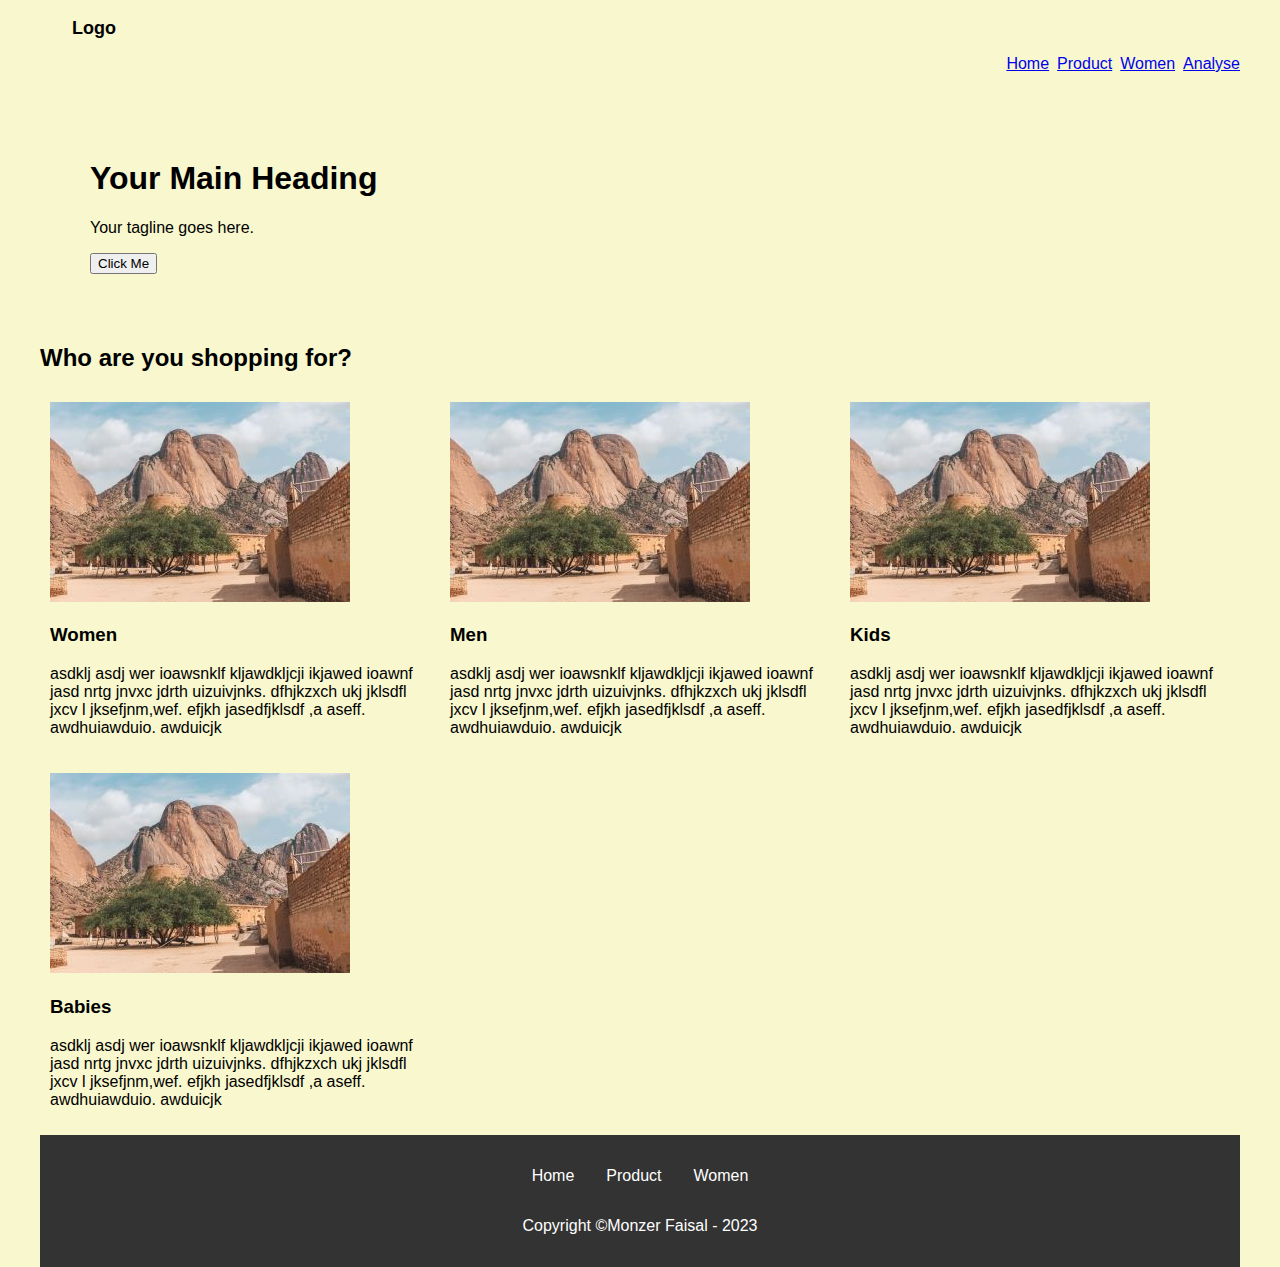
<file: Oblig4-SEO/index.html>
<!DOCTYPE html>
<html lang="en">
<head>
    <meta charset="UTF-8">
    <meta name="viewport" content="width=device-width, initial-scale=1.0">
    <meta name="description" content="This is my homepage .">
    <link rel="stylesheet" href="./css/style.css">
    <title>SEO</title>
</head>
<body class="container">
    <a class="skip-link" href="#content">Skip to main content</a>
    <header>
        <span>
            <a href="index.html" id="logo">Logo</a>
        </span>
        <!--  didn't work
        <input type="checkbox" id="menu-toggle">
        <label for="menu-toggle" class="hamburger">&#9776;</label> 
        -->
        <nav>
            <ul>
                <li><a href="index.html">Home</a></li>
                <li><a href="produkt.html">Product</a></li>
                <li><a href="prodkategori.html">Women</a></li>
                <li><a href="analyse.html">Analyse</a></li>
            </ul>
        </nav>
    </header>
    <main id="content">
        <section class="hero">
            <div class="hero-content">
                <h1>Your Main Heading</h1>
                <p>Your tagline goes here.</p>
                <button>Click Me</button>
            </div>
        </section>

        <h2>Who are you shopping for?</h2>
        <section class="default-flex">
            
            <article>
                <a href="prodkategori.html">
                    <img src="./img/Mini-Darih-Toteel-300x200.jpg" alt="Image category for women">
                </a>
                <h3>Women</h3>
                <p>asdklj asdj wer ioawsnklf kljawdkljcji ikjawed ioawnf jasd nrtg jnvxc jdrth uizuivjnks. dfhjkzxch ukj jklsdfl jxcv l jksefjnm,wef. efjkh jasedfjklsdf ,a aseff. awdhuiawduio. awduicjk</p>
            </article>

            <article>
                <a href="prodkategori.html">
                    <img src="./img/Mini-Darih-Toteel-300x200.jpg" alt="Image category for women">
                </a>
                <h3>Men</h3>
                <p>asdklj asdj wer ioawsnklf kljawdkljcji ikjawed ioawnf jasd nrtg jnvxc jdrth uizuivjnks. dfhjkzxch ukj jklsdfl jxcv l jksefjnm,wef. efjkh jasedfjklsdf ,a aseff. awdhuiawduio. awduicjk</p>
            </article>

            <article>
                <a href="prodkategori.html">
                    <img src="./img/Mini-Darih-Toteel-300x200.jpg" alt="Image category for women">
                </a>
                <h3>Kids</h3>
                <p>asdklj asdj wer ioawsnklf kljawdkljcji ikjawed ioawnf jasd nrtg jnvxc jdrth uizuivjnks. dfhjkzxch ukj jklsdfl jxcv l jksefjnm,wef. efjkh jasedfjklsdf ,a aseff. awdhuiawduio. awduicjk</p>
            </article>

            <article>
                <a href="prodkategori.html">
                    <img src="./img/Mini-Darih-Toteel-300x200.jpg" alt="Image category for women">
                </a>
                <h3>Babies</h3>
                <p>asdklj asdj wer ioawsnklf kljawdkljcji ikjawed ioawnf jasd nrtg jnvxc jdrth uizuivjnks. dfhjkzxch ukj jklsdfl jxcv l jksefjnm,wef. efjkh jasedfjklsdf ,a aseff. awdhuiawduio. awduicjk</p>
            </article>
        </section>
    </main>
    <footer>
        <nav>
            <ul>
                <li><a href="index.html">Home</a></li>
                <li><a href="produkt.html">Product</a></li>
                <li><a href="prodkategori.html">Women</a></li>
            </ul>
            <p>Copyright ©Monzer Faisal - 2023</p>
        </nav>
    </footer>
</body>
</html>
</file>
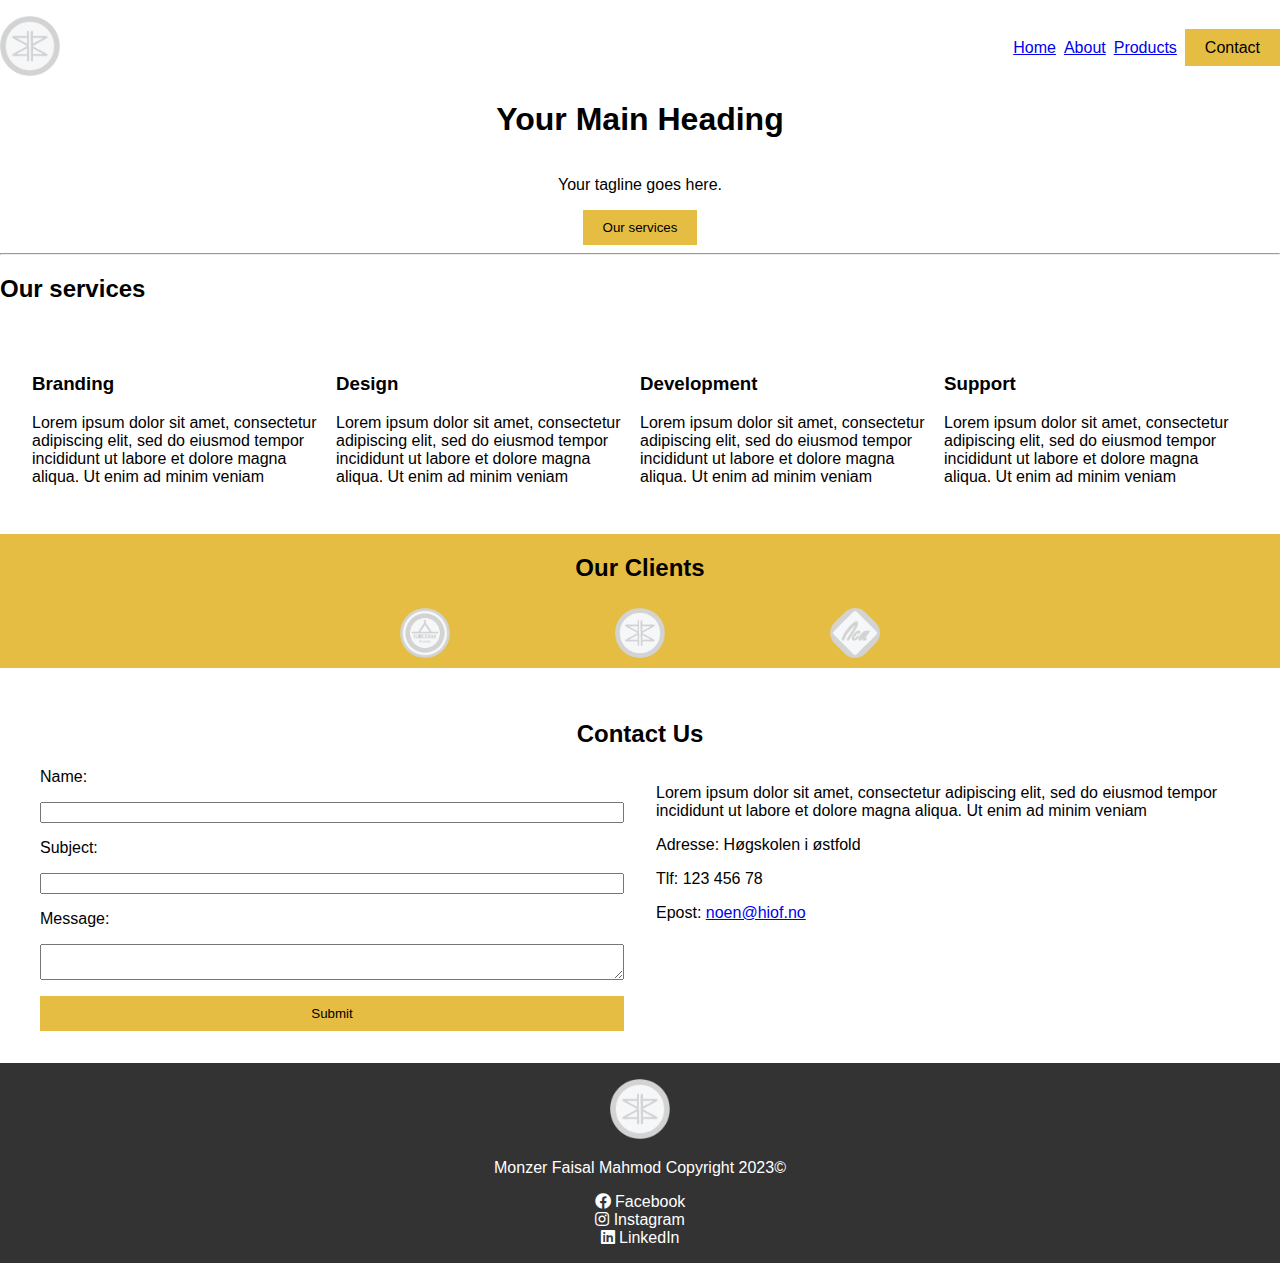
<file: Eksamen/about.html>
<!DOCTYPE html>
<html lang="en">
<head>
    <meta charset="UTF-8">
    <meta name="viewport" content="width=device-width, initial-scale=1.0">
    <meta name="description" content="This is my homepage .">
    <link rel="stylesheet" href="styles.css">
 <!-- insert my favicon here asap -->
    <link rel="icon" href="./ressurser/logo2.png">
    <link rel="stylesheet" href="https://cdnjs.cloudflare.com/ajax/libs/font-awesome/5.15.4/css/all.min.css">
    <title>Eksamen Home</title>
</head>
<body id="top">
    <!-- insert skip to main content here  -->

    <header>
        <span class="header-content">
            <a href="index.html"><img src="./ressurser/logo2.png" alt="Logo"></a>
            <nav>
                <ul>
                    <li><a href="index.html">Home</a></li>
                    <li><a href="about.html">About</a></li>
                    <li><a href="products.html">Products</a></li>
                    <li><a href="about.html" class="button">Contact</a></li>
                </ul>            
            </span>
        </nav>

        
    </header>
    <div>

        <div class="hero-content">
            <h1>Your Main Heading</h1>
            <p>Your tagline goes here.</p>
            <a href="products.html"><button class="button">Our services</button></a>
            
        </div>

    </div>
    <main>

        <section class="services">
            <!-- Section 1 -->
            <hr>
            <h2>Our services</h2>
            <div class="services-content">
                <article>
                    <h3>Branding</h3>
                    <p>Lorem ipsum dolor sit amet, consectetur adipiscing elit, sed do eiusmod tempor incididunt ut labore et dolore magna aliqua. Ut enim ad minim veniam</p>
                </article>
                
                <article>
                    <h3>Design</h3>
                    <p>Lorem ipsum dolor sit amet, consectetur adipiscing elit, sed do eiusmod tempor incididunt ut labore et dolore magna aliqua. Ut enim ad minim veniam</p>
                </article>
                
                <article>
                    <h3>Development</h3>
                    <p>Lorem ipsum dolor sit amet, consectetur adipiscing elit, sed do eiusmod tempor incididunt ut labore et dolore magna aliqua. Ut enim ad minim veniam</p>
                </article>
                
                <article>
                    <h3>Support</h3>
                    <p>Lorem ipsum dolor sit amet, consectetur adipiscing elit, sed do eiusmod tempor incididunt ut labore et dolore magna aliqua. Ut enim ad minim veniam</p>
                </article>
            </div>
            
        </section>

        <section class="clients">
            <!-- Section 1 -->
            
            <h2>Our Clients</h2>
            <div class="client-logos">
                <img src="./ressurser/logo1.png" alt="client 1 image">
                <img src="./ressurser/logo2.png" alt="client 2 image">
                <img src="./ressurser/logo3.png" alt="client 3 image">
            </div>
            
        </section>        

        <section class="contact-us">
            <h2>Contact Us</h2>
            <div class="contact-content">
                <form>
                    <label for="name">Name:</label>
                    <input type="text" id="name" name="name" required>
                    <label for="subject">Subject:</label>
                    <input type="text" id="subject" name="subject" required>
                    <label for="message">Message:</label>
                    <textarea id="message" name="message" required></textarea>
                    <button type="submit" class="button">Submit</button>
                </form>
                <div class="contact-info">
                    <p>Lorem ipsum dolor sit amet, consectetur adipiscing elit, sed do eiusmod tempor incididunt ut labore et dolore magna aliqua. Ut enim ad minim veniam</p>
                    <p>Adresse: Høgskolen i østfold</p>
                    <p>Tlf: 123 456 78</p>
                    <p>Epost: <a href="mailto:noen@hiof.no">noen@hiof.no</a></p>
                </div>
            </div>
        </section>



    </main>
    <footer>
        <a href="index.html"><img src="./ressurser/logo2.png" alt="Logo"></a>
        <p> Monzer Faisal Mahmod Copyright 2023©</p>
        <a href="https://www.facebook.com"><i class="fab fa-facebook"></i> Facebook</a>
        <a href="https://www.instagram.com"><i class="fab fa-instagram"></i> Instagram</a>
        <a href="https://www.linkedin.com"><i class="fab fa-linkedin"></i> LinkedIn</a>
    </footer>

</body>
</html>
</file>
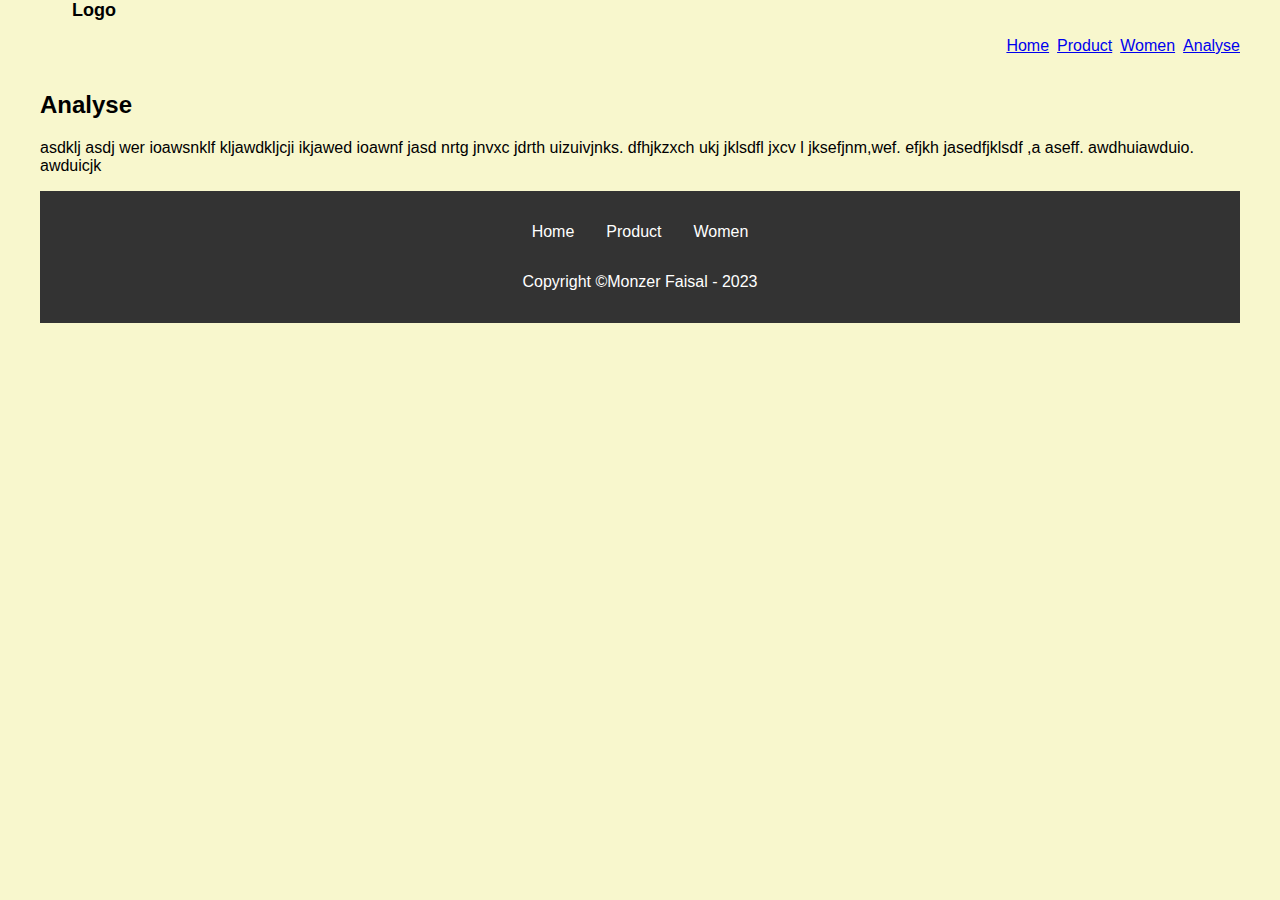
<file: Oblig4-SEO/analyse.html>
<!DOCTYPE html>
<html lang="en">
<head>
    <meta charset="UTF-8">
    <meta name="viewport" content="width=device-width, initial-scale=1.0">
    <link rel="stylesheet" href="./css/style.css">
    <title>Flexbox</title>
</head>
<body class="container">
    <header>
        <span>
            <a href="index.html" id="logo">Logo</a>
        </span>
        <!--  didn't work
        <input type="checkbox" id="menu-toggle">
        <label for="menu-toggle" class="hamburger">&#9776;</label> 
        -->
        <nav>
            <ul>
                <li><a href="index.html">Home</a></li>
                <li><a href="produkt.html">Product</a></li>
                <li><a href="prodkategori.html">Women</a></li>
                <li><a href="analyse.html">Analyse</a></li>
            </ul>
        </nav>
    </header>
    <main>
        <section class="asd">
        <article>
            <h2 id="title">Analyse</h2>
            <p>asdklj asdj wer ioawsnklf kljawdkljcji ikjawed ioawnf jasd nrtg jnvxc jdrth uizuivjnks. dfhjkzxch ukj jklsdfl jxcv l jksefjnm,wef. efjkh jasedfjklsdf ,a aseff. awdhuiawduio. awduicjk</p>
        </article>

        </section>

    </main>
    <footer>
        <nav>
            <ul>
                <li><a href="index.html">Home</a></li>
                <li><a href="produkt.html">Product</a></li>
                <li><a href="prodkategori.html">Women</a></li>
            </ul>
            <p>Copyright ©Monzer Faisal - 2023</p>
        </nav>
    </footer>
</body>
</html>
</file>
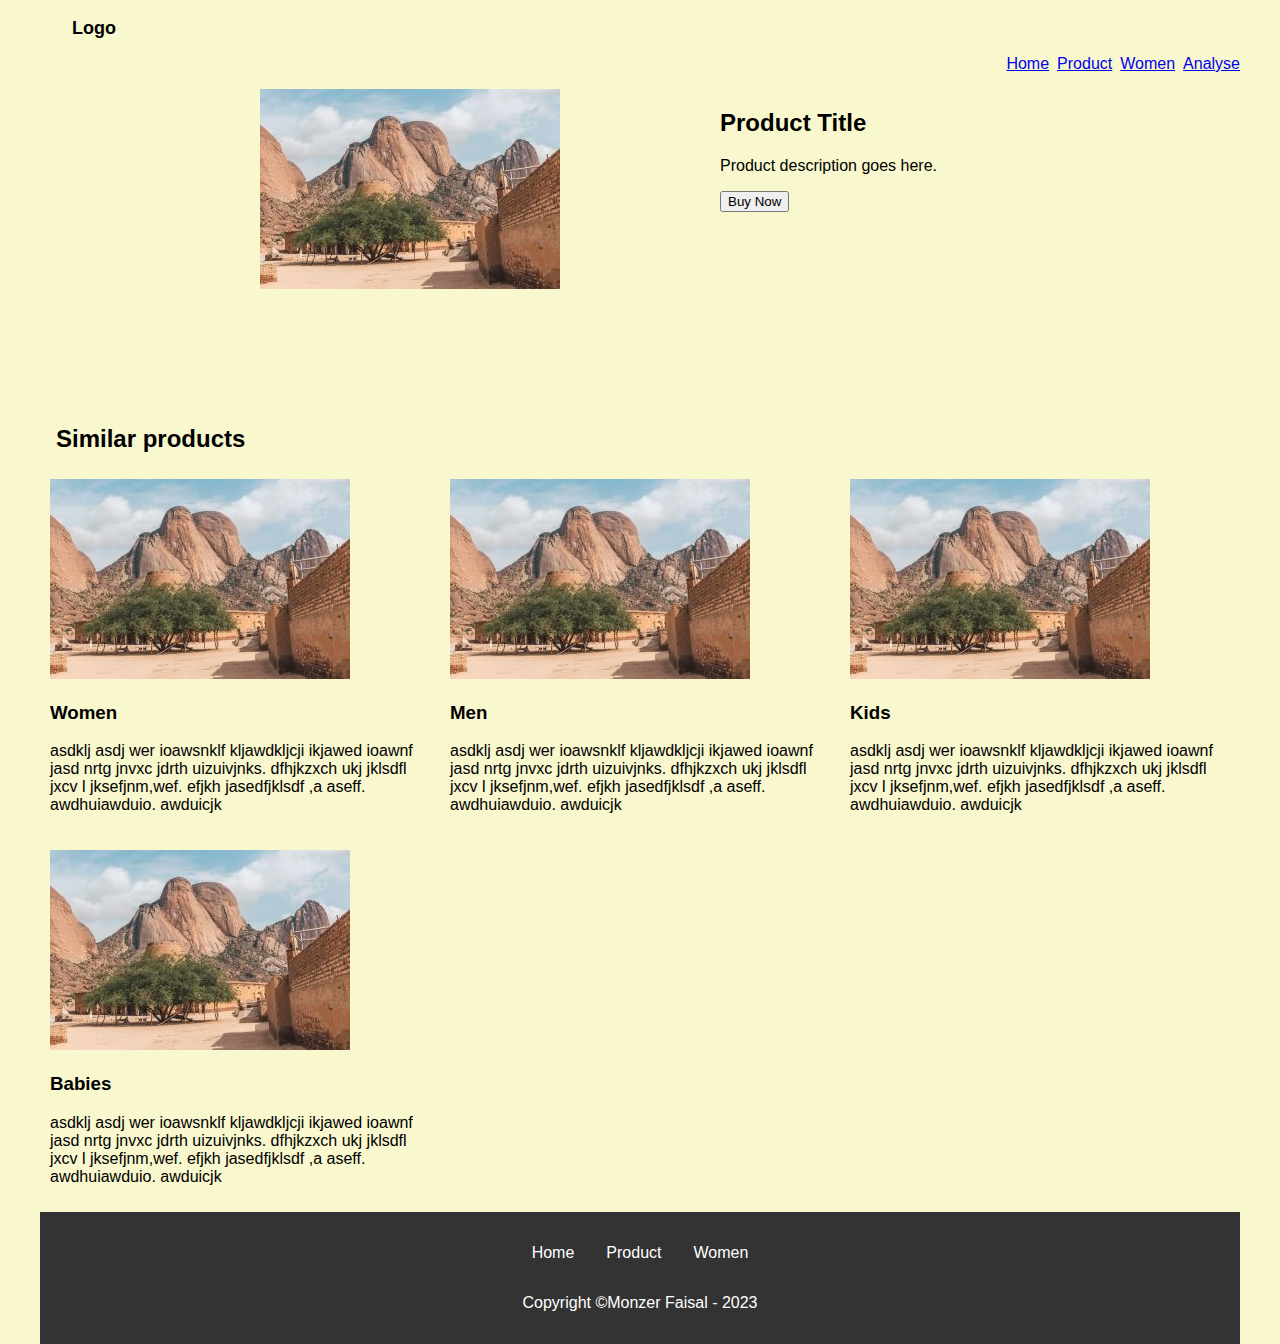
<file: Oblig4-SEO/produkt.html>
<!DOCTYPE html>
<html lang="en">
<head>
    <meta charset="UTF-8">
    <meta name="viewport" content="width=device-width, initial-scale=1.0">
    <meta name="description" content="This is my page for products.">
    <link rel="stylesheet" href="./css/style.css">
    <title>SEO</title>
</head>
<body class="container">
    <a class="skip-link" href="#content">Skip to main content</a>
    <header>
        <span>
            <a href="index.html" id="logo">Logo</a>
        </span>
        <!--  didn't work
        <input type="checkbox" id="menu-toggle">
        <label for="menu-toggle" class="hamburger">&#9776;</label> 
        -->
        <nav>
            <ul>
                <li><a href="index.html">Home</a></li>
                <li><a href="produkt.html">Product</a></li>
                <li><a href="prodkategori.html">Women</a></li>
                <li><a href="analyse.html">Analyse</a></li>
            </ul>
        </nav>
    </header>
    <main id="content">
        <section class="product-details">
            <img src="./img/Mini-Darih-Toteel-300x200.jpg" alt="Product image">
            <div class="product-info">
                <h2>Product Title</h2>
                <p>Product description goes here.</p>
                <button>Buy Now</button>
            </div>
        </section>

        <h2 id="subtitle">Similar products</h2>
        <section class="default-flex">
            
            <article>
                <a href="prodkategori.html">
                    <img src="./img/Mini-Darih-Toteel-300x200.jpg" alt="Image category for women">
                </a>
                <h3>Women</h3>
                <p>asdklj asdj wer ioawsnklf kljawdkljcji ikjawed ioawnf jasd nrtg jnvxc jdrth uizuivjnks. dfhjkzxch ukj jklsdfl jxcv l jksefjnm,wef. efjkh jasedfjklsdf ,a aseff. awdhuiawduio. awduicjk</p>
            </article>

            <article>
                <a href="prodkategori.html">
                    <img src="./img/Mini-Darih-Toteel-300x200.jpg" alt="Image category for women">
                </a>
                <h3>Men</h3>
                <p>asdklj asdj wer ioawsnklf kljawdkljcji ikjawed ioawnf jasd nrtg jnvxc jdrth uizuivjnks. dfhjkzxch ukj jklsdfl jxcv l jksefjnm,wef. efjkh jasedfjklsdf ,a aseff. awdhuiawduio. awduicjk</p>
            </article>

            <article>
                <a href="prodkategori.html">
                    <img src="./img/Mini-Darih-Toteel-300x200.jpg" alt="Image category for women">
                </a>
                <h3>Kids</h3>
                <p>asdklj asdj wer ioawsnklf kljawdkljcji ikjawed ioawnf jasd nrtg jnvxc jdrth uizuivjnks. dfhjkzxch ukj jklsdfl jxcv l jksefjnm,wef. efjkh jasedfjklsdf ,a aseff. awdhuiawduio. awduicjk</p>
            </article>

            <article>
                <a href="prodkategori.html">
                    <img src="./img/Mini-Darih-Toteel-300x200.jpg" alt="Image category for women">
                </a>
                <h3>Babies</h3>
                <p>asdklj asdj wer ioawsnklf kljawdkljcji ikjawed ioawnf jasd nrtg jnvxc jdrth uizuivjnks. dfhjkzxch ukj jklsdfl jxcv l jksefjnm,wef. efjkh jasedfjklsdf ,a aseff. awdhuiawduio. awduicjk</p>
            </article>
        </section>
    </main>
    <footer>
        <nav>
            <ul>
                <li><a href="index.html">Home</a></li>
                <li><a href="produkt.html">Product</a></li>
                <li><a href="prodkategori.html">Women</a></li>
            </ul>
            <p>Copyright ©Monzer Faisal - 2023</p>
        </nav>
    </footer>
</body>
</html>
</file>
<file: Oblig4-SEO/css/style.css>
*{
    box-sizing: border-box;
}

body{
    margin: 0 auto;
    background-color: #F8F7CD;
    max-width: 1200px;
    width: 100%;
    font-family: Arial, Helvetica, sans-serif;
    /* keeps footer at bottom but messed up header */
    /* min-height: 100vh; */
}

.skip-link {
    position: relative;
    top: -100%;
    opacity: 0;
}

.skip-link:focus {
    top: 0 ;
    opacity: 1  ;
}

#logo {
    margin-left: 2rem;
    margin-top: 2rem;
    text-decoration: none;
    color: black;
    font-size: 18px;
    font-weight: 600;
}


header {
    display: flex;
    justify-content: space-between;
    
}

header nav ul {
    display: flex;
    gap: 0.5rem;
    list-style: none;
    justify-content: flex-end; /* align nav items to the right */
}

@media (min-width: 768px) {
    nav {
        display: flex; /* show the nav on desktop */
    }
}


header, nav, main, footer {
    display: flex;
    flex-direction: column;
}

/* hamburger menu*/


#menu-toggle {
    display: none; /* hide checkbox */
}

/*  didn't work
.hamburger {
    font-size: 30px;
    cursor: pointer;
    display: none; 
} 

/* 
nav {
    display: none; /* hide the nav on mobile */  /* 
}

@media (max-width: 768px) {
    .hamburger {
        display: block; /* show the hamburger icon on mobile */ /* 
    }
}

#menu-toggle:checked ~ nav {
    display: flex; /* show the nav when the checkbox is checked */ /* 
}
*/

#subtitle {
    margin: 1rem;
}

.hero-content {
    background-image: url('https://placehold.co/1920x1080');
    /* linking real image didn't work */
    /* background-image: url('./img/Al-Darih-Toteel-1920x1080.jpg'); */
    background-size: cover;
    background-position: center;
    padding: 50px;
    color: black; 
    text-align: left; 
}

.not-hero-content {
    background-size: cover;
    background-position: center;
    padding: 50px;
    color: black; 
    text-align: center; 
}

/* grid setup*/

.container {
    display: grid;
    grid-template-areas:
      "header"
      "nav"
      "main"
      "footer";
    grid-template-columns: 1fr;
}

@media (min-width: 768px) {
    .container {
        grid-template-columns: 1fr;
        grid-template-areas:
          "header"
          "nav"
          "main"
          "footer";
    }
}

/* product page */

.product-details {
    display: flex;
    flex-direction: column;
    gap: 1rem;
}

.product-details img {
    width: 100%;
}

@media (min-width: 768px) {
    .product-details {
        display: grid;
        grid-template-columns: 1fr 1fr;
        gap: 10rem;
        margin: 0 auto; /* centers the grid horizontally */
        margin-bottom: 10%;
    }

    .product-details img {
        width: auto;
    }
}

/* generell flex*/

.article-link {
    display: block;
    border: 1px solid #333;
    border-radius: 10px;
    padding: 1rem;
    text-decoration: none;
    color: inherit;
    margin: 10px;
    background-color: #fefef7;
}

.article-link:hover {
    border: 1px solid #e0e0e0;
}

.default-flex {
    display: flex;
    flex-wrap: wrap;
    justify-content: space-between;
}

.default-flex article{
    flex-basis: 100%;
    box-sizing: border-box;
    margin: 10px;
}

@media (min-width: 768px) {
    .default-flex article{
        flex-basis: calc(33.33% - 20px); /* Display in three columns on desktop */
        min-width: 0;
    }
}

/* styling of the analysis page!!!!!!!!!!!!!!!!!!!!!!!!!!!!!!!!!!!! */
.analysis-content {
    display: flex;
    flex-direction: column;
    align-items: center;
    margin: 2rem;
}

.analysis-content img {
    width: 95%;
    height: auto;
    box-shadow: 0px 0px 10px rgba(0, 0, 0, 0.5); /* Add shadow */
    margin: 10px; /* Add margin */
}

@media (min-width: 768px) {
    .analysis-content img {
        max-width: 45%;
        box-shadow: 0px 0px 10px rgba(0, 0, 0, 0.5); /* Add shadow */
        margin: 10px; /* Add margin */
    }
}

.analysis-list {
    list-style-position: inside;
    padding-left: 0;
}

.generic-article {
    margin-left: 20px;
}

/*
.default-flex {
    display: flex;
    flex-wrap: wrap;
    justify-content: space-between;
}

.default-flex h2{
    flex-basis: 100%;
}

.default-flex article{
    flex-basis: calc(50% - 20px); // Fjerner dobbel margin fra width 
    box-sizing: border-box;
    margin: 10px; // Add margin 
}

.default-flex article img{
    width: 100%;
}
*/

/* styling of the footer!!!!!!!!!!!!!!!!!!!!!!!!!!!!!!!!!!!! */

footer {
    background-color: #333;
    color: #fff;
    padding: 1rem;
    text-align: center;
    /* keeps it at bottom yeah not working though. messing up header*/
    /* margin-top: auto; */
    
}

footer nav ul {
    display: flex;
    justify-content: center;
    list-style: none;
    padding: 0;

}

footer nav ul li {
    margin: 0 1rem;
}

footer nav ul li a {
    color: #fff;
    text-decoration: none;
}

footer nav ul li a:hover {
    color: #ddd;
}
</file>
<file: Eksamen/styles.css>
*{
    box-sizing: border-box;
}

body{
    margin: 0 auto;
    background-color:  white;
    max-width: 1600px;
    width: 100%;
    font-family: Arial, Helvetica, sans-serif;
    /* keeps footer at bottom but messed up header */
    /* min-height: 100vh; */
}

.skip-link {
    position: relative;
    top: -100%;
    opacity: 0;
}

.skip-link:focus {
    top: 0 ;
    opacity: 1  ;
}

#logo {
    margin-left: 2rem;
    margin-top: 2rem;
    text-decoration: none;
    color: black;
    font-size: 18px;
    font-weight: 600;
}


header {
    display: flex;
    justify-content: space-between;
    
}

header nav ul {
    display: flex;
    gap: 0.5rem;
    list-style: none;
    justify-content: flex-end; /* align nav items to the right */
}

header .button {
    background-color: #e6bd43;
    color: #000;
    padding: 10px 20px;
    text-decoration: none;
}

@media (min-width: 768px) {
    nav {
        display: flex; /* show the nav on desktop */
    }
}

.header-content {
    margin-top: 1rem;
    display: flex;
    justify-content: space-between;
    align-items: center;
}

.header-content img {
    width: 60px;
    height: auto;
}

header, nav, main, footer {
    display: flex;
    flex-direction: column;
}

/* hamburger menu*/


#menu-toggle {
    display: none; /* hide checkbox */
}

/*  didn't work
.hamburger {
    font-size: 30px;
    cursor: pointer;
    display: none; 
} 

/* 
nav {
    display: none; /* hide the nav on mobile */  /* 
}

@media (max-width: 768px) {
    .hamburger {
        display: block; /* show the hamburger icon on mobile */ /* 
    }
}

#menu-toggle:checked ~ nav {
    display: flex; /* show the nav when the checkbox is checked */ /* 
}
*/

#subtitle {
    margin: 1rem;
}

.hero-content {
    background-image: url('https://placehold.co/1920x1080');
    display: flex;
    flex-direction: column;
    justify-content: center;
    align-items: center;
    height: 100%;
}

.hero-content button {
    background-color: #e6bd43;
    color: #000;
    padding: 10px 20px;
    text-decoration: none;
    border: none;
    cursor: pointer;
}

.subheading {
    display: flex;
    flex-direction: column;
    justify-content: center;
    align-items: center;
    height: 100%;
    padding: 1rem;
}

.mini-about {
    display: flex;
    align-items: center;
}

.mini-about img {
    margin-right: 1rem;
}

.mini-about-button {
    display: inline-block;
    border: 3px solid black;
    padding: 0.5rem 1rem;
    text-decoration: none;
    background-color: white;
    color: black;
    margin-top: 1rem;
}

@media (max-width: 768px) {
    .mini-about img {
        width: 50%; /* adjust as needed */
    }
}

@media (min-width: 768px) {
    .mini-about img {
        align-self: flex-start;
    }
}

.services-content {
    display: flex;
    padding: 2rem;
}

.services-content article {
    flex: 1;
}

.newsletter {
    display: flex;
    flex-direction: column;
    align-items: center;
    justify-content: center;
}

.input-button-wrapper {
    display: flex;
    justify-content: space-between;
    width: 100%;
    max-width: 500px; 
}

.newsletter-button {
    background-color: #e6bd43;
    padding: 1rem;

}

.newsletter-input {
    background-color: white;
    padding: 1rem;
    
}

.clients {
    display: flex;
    flex-direction: column;
    align-items: center;
    justify-content: center;
    background-color: #e6bd43; 
}

.clients h2 {
    margin-bottom: 1rem;
}

.client-logos {
    display: flex;
    justify-content: space-between;
    width: 100%;
    max-width: 500px;
}

.client-logos img {
    margin: 10px;
    width: 50px;
    height: auto;
}

.contact-us {
    display: flex;
    flex-direction: column;
    align-items: center;
    background-color: white; 
    padding: 2rem;
}

.contact-content {
    display: flex;
    justify-content: space-between;
    width: 100%;
    max-width: 1200px; 
}

.contact-us form {
    flex: 1;
    display: flex;
    flex-direction: column;
    gap: 1rem;
}

.contact-us .button {
    background-color: #e6bd43;
    color: #000;
    padding: 10px 20px;
    text-decoration: none;
    border: none;
    cursor: pointer;
}

.contact-info {
    flex: 1;
    margin-left: 2rem;
}












.not-hero-content {
    background-size: cover;
    background-position: center;
    padding: 50px;
    color: black; 
    text-align: center; 
}

/* grid setup*/

.container {
    display: grid;
    grid-template-areas:
      "header"
      "nav"
      "main"
      "footer";
    grid-template-columns: 1fr;
}

@media (min-width: 768px) {
    .container {
        grid-template-columns: 1fr;
        grid-template-areas:
          "header"
          "nav"
          "main"
          "footer";
    }
}

/* product page */



/* generell flex*/

.article-link {
    display: block;
    border: 1px solid #333;
    border-radius: 10px;
    padding: 1rem;
    text-decoration: none;
    color: inherit;
    margin: 10px;
    background-color: #fefef7;
}

.article-link:hover {
    border: 1px solid #e0e0e0;
}

.default-flex {
    display: flex;
    flex-wrap: wrap;
    justify-content: space-between;
}

.default-flex article{
    flex-basis: 100%;
    box-sizing: border-box;
    margin: 10px;
}

@media (min-width: 768px) {
    .default-flex article{
        flex-basis: calc(33.33% - 20px); /* Display in three columns on desktop */
        min-width: 0;
    }
}



/*
.default-flex {
    display: flex;
    flex-wrap: wrap;
    justify-content: space-between;
}

.default-flex h2{
    flex-basis: 100%;
}

.default-flex article{
    flex-basis: calc(50% - 20px); // Fjerner dobbel margin fra width 
    box-sizing: border-box;
    margin: 10px; // Add margin 
}

.default-flex article img{
    width: 100%;
}
*/

/* styling of the footer!!!!!!!!!!!!!!!!!!!!!!!!!!!!!!!!!!!! */

footer {
    display: flex;
    justify-content: space-around;
    flex-wrap: wrap;
    align-items: center;
    padding: 1rem;
    background-color: #333;
    color: #fff;
}

footer a {
    color: #fff;
    text-decoration: none;
    margin: 0 1rem;
}

footer a:hover {
    color: #ddd;
}

footer img {
    width: 60px;
    height: auto;
}
</file>
